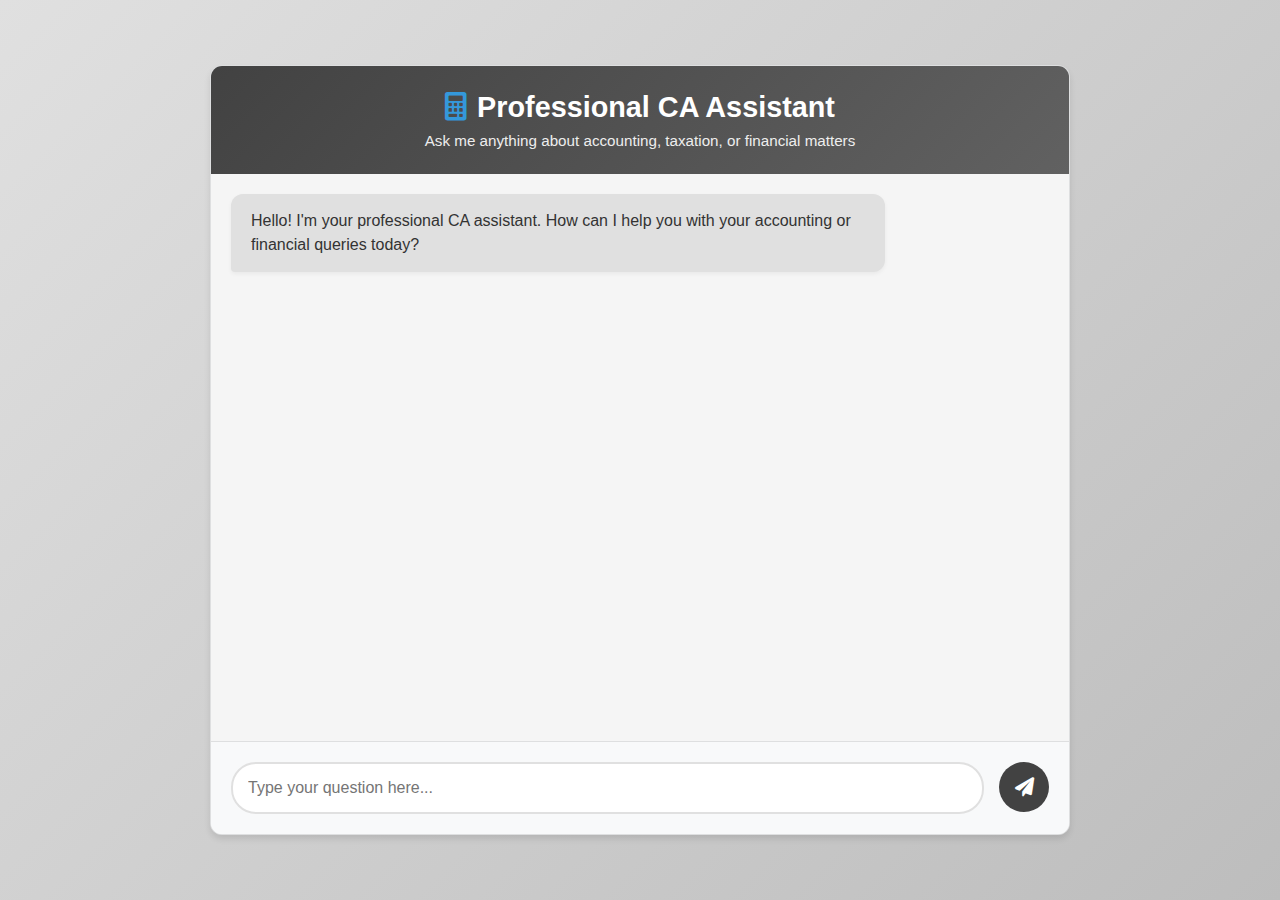
<file: frontend/chatbot/index.html>
<!DOCTYPE html>
<html lang="en">
<head>
    <meta charset="UTF-8">
    <meta name="viewport" content="width=device-width, initial-scale=1.0">
    <title>Professional CA Assistant</title>
    <link rel="stylesheet" href="styles.css">
    <link rel="stylesheet" href="https://cdnjs.cloudflare.com/ajax/libs/font-awesome/6.0.0/css/all.min.css">
</head>
<body>
    <div class="container">
        <div class="chat-container">
            <div class="chat-header">
                <h1><i class="fas fa-calculator"></i> Professional CA Assistant</h1>
                <p>Ask me anything about accounting, taxation, or financial matters</p>
            </div>
            <div class="chat-messages" id="chat-messages">
                <div class="message bot-message">
                    <div class="message-content">
                        Hello! I'm your professional CA assistant. How can I help you with your accounting or financial queries today?
                    </div>
                </div>
            </div>
            <div class="chat-input">
                <input type="text" id="user-input" placeholder="Type your question here...">
                <button id="send-button"><i class="fas fa-paper-plane"></i></button>
            </div>
        </div>
    </div>
    <script src="script.js"></script>
</body>
</html>
</file>
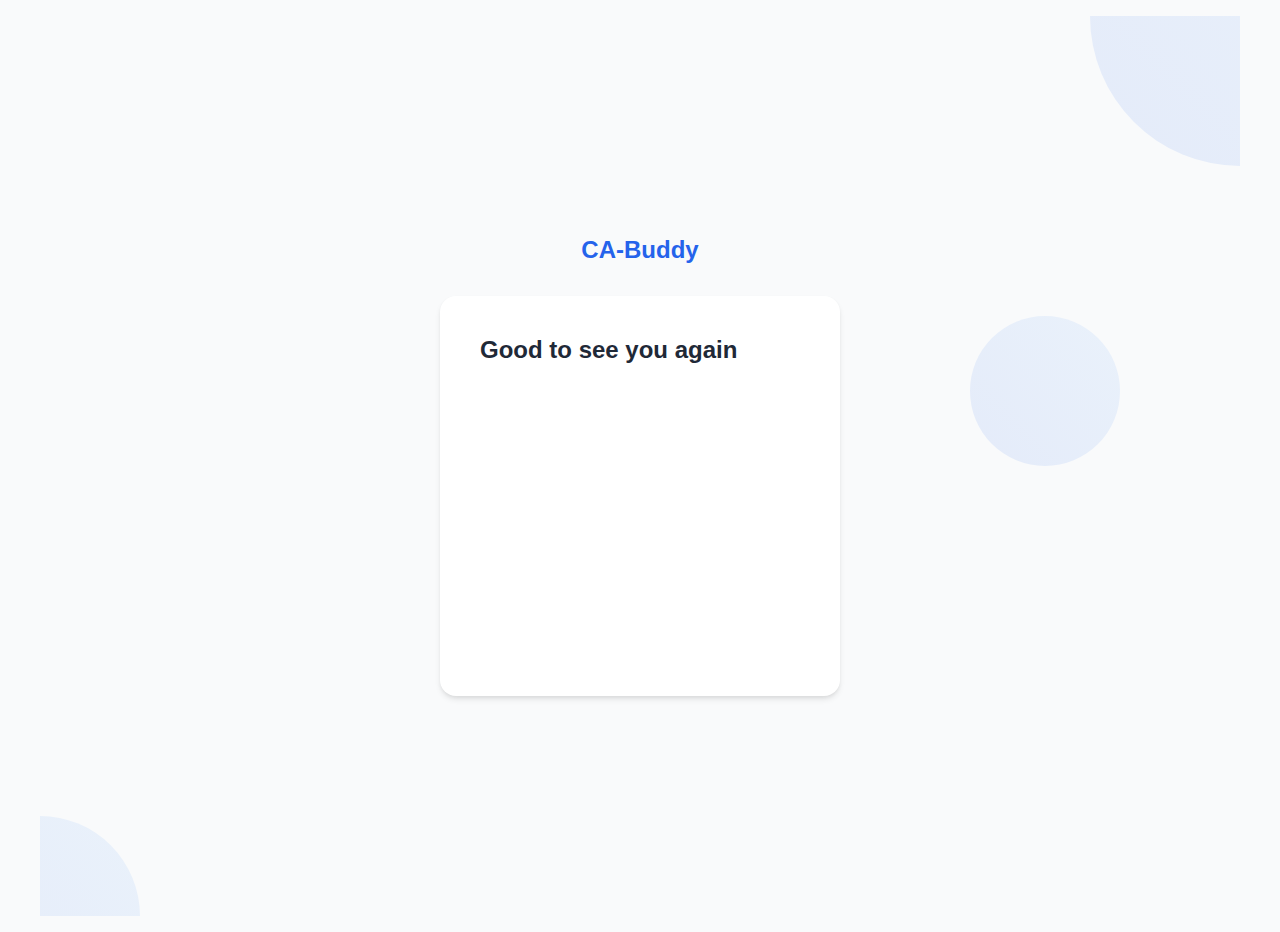
<file: frontend/login/index.html>
<!DOCTYPE html>
<html lang="en">
<head>
    <meta charset="UTF-8">
    <meta name="viewport" content="width=device-width, initial-scale=1.0">
    <title>CA-Buddy</title>
    <link rel="stylesheet" href="style.css">
</head>
<body>
    <div class="page-wrapper">
        <div class="login-wrapper">
            <div class="logo-section">
                <h1>CA-Buddy</h1>
            </div>
            <div class="login-container">
                <h2 class="welcome-text">Good to see you again</h2>
                <form class="login-form">
                    <div class="form-group">
                        <label for="email">Your email</label>
                        <input type="email" id="email" placeholder="e.g. elon@tesla.com" required>
                    </div>
                    <div class="form-group">
                        <label for="password">Your password</label>
                        <input type="password" id="password" placeholder="e.g. iloveaccounting123" required>
                    </div>
                    <button type="submit" class="sign-in-btn">Sign In</button>
                    <div class="bottom-links">
                        <a href="#" class="no-account">Don't have an account?</a>
                        <a href="#" class="forgot-pass">Forgot password?</a>
                    </div>
                </form>
            </div>
        </div>
        <div class="background-shapes">
            <div class="shape shape1"></div>
            <div class="shape shape2"></div>
            <div class="shape shape3"></div>
        </div>
    </div>
    <script src="script.js"></script>
</body>
</html>
</file>
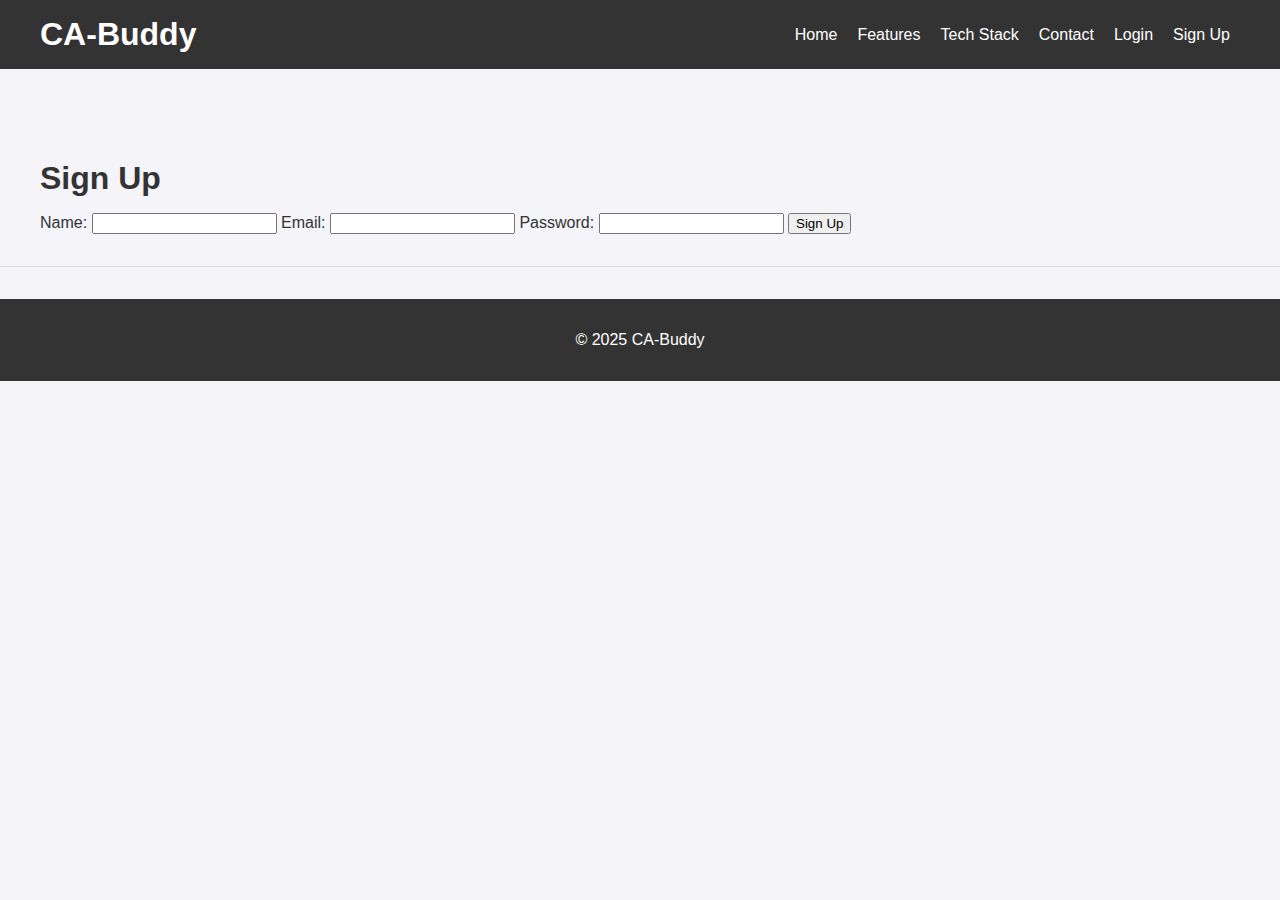
<file: frontend/signup.html>
<!DOCTYPE html>
<html lang="en">
<head>
    <meta charset="UTF-8">
    <meta name="viewport" content="width=device-width, initial-scale=1.0">
    <title>Sign Up - CA-Buddy</title>
    <link rel="stylesheet" href="styles.css">
</head>
<body>
    <header>
        <div class="container">
            <h1>CA-Buddy</h1>
            <nav>
                <ul>
                    <li><a href="index.html">Home</a></li>
                    <li><a href="index.html#features">Features</a></li>
                    <li><a href="index.html#tech-stack">Tech Stack</a></li>
                    <li><a href="contact.html">Contact</a></li>
                    <li><a href="login.html">Login</a></li>
                    <li><a href="signup.html">Sign Up</a></li>
                </ul>
            </nav>
        </div>
    </header>

    <main>
        <section id="signup">
            <div class="container">
                <h2>Sign Up</h2>
                <form>
                    <label for="name">Name:</label>
                    <input type="text" id="name" name="name" required>

                    <label for="email">Email:</label>
                    <input type="email" id="email" name="email" required>

                    <label for="password">Password:</label>
                    <input type="password" id="password" name="password" required>

                    <button type="submit">Sign Up</button>
                </form>
            </div>
        </section>
    </main>

    <footer>
        <div class="container">
            <p>&copy; 2025 CA-Buddy</p>
        </div>
    </footer>
</body>
</html>
</file>
<file: frontend/chatbot/styles.css>
* {
    margin: 0;
    padding: 0;
    box-sizing: border-box;
    font-family: 'Segoe UI', Tahoma, Geneva, Verdana, sans-serif;
}

:root {
    --primary-color: #2c3e50;
    --secondary-color: #3498db;
    --accent-color: #e74c3c;
    --background-color: #f5f7fa;
    --chat-bg: #ffffff;
    --user-message-bg: #3498db;
    --bot-message-bg: #f1f1f1;
    --text-color: #333333;
    --border-radius: 12px;
    --shadow: 0 4px 6px rgba(0, 0, 0, 0.1);
}

body {
    background: linear-gradient(135deg, #e0e0e0 0%, #bdbdbd 100%);
    height: 100vh;
    display: flex;
    justify-content: center;
    align-items: center;
    padding: 20px;
}

.container {
    width: 100%;
    max-width: 900px;
    height: 90vh;
    padding: 20px;
}

.chat-container {
    background-color: #f8f9fa;
    border-radius: var(--border-radius);
    box-shadow: var(--shadow);
    height: 100%;
    display: flex;
    flex-direction: column;
    overflow: hidden;
    border: 1px solid rgba(0, 0, 0, 0.1);
}

.chat-header {
    padding: 25px;
    background: linear-gradient(135deg, #424242 0%, #616161 100%);
    color: white;
    text-align: center;
    position: relative;
}

.chat-header h1 {
    font-size: 1.8rem;
    margin-bottom: 8px;
    display: flex;
    align-items: center;
    justify-content: center;
    gap: 10px;
}

.chat-header h1 i {
    color: var(--secondary-color);
}

.chat-header p {
    font-size: 0.95rem;
    opacity: 0.9;
    font-weight: 300;
}

.chat-messages {
    flex: 1;
    padding: 20px;
    overflow-y: auto;
    background-color: #f5f5f5;
}

.message {
    margin-bottom: 20px;
    display: flex;
    flex-direction: column;
    animation: fadeIn 0.3s ease-in-out;
}

@keyframes fadeIn {
    from { opacity: 0; transform: translateY(10px); }
    to { opacity: 1; transform: translateY(0); }
}

.message-content {
    padding: 15px 20px;
    border-radius: var(--border-radius);
    max-width: 80%;
    word-wrap: break-word;
    line-height: 1.5;
    box-shadow: 0 2px 4px rgba(0, 0, 0, 0.05);
}

.user-message {
    align-items: flex-end;
}

.user-message .message-content {
    background-color: #424242;
    color: white;
    border-bottom-right-radius: 4px;
}

.bot-message {
    align-items: flex-start;
}

.bot-message .message-content {
    background-color: #e0e0e0;
    color: var(--text-color);
    border-bottom-left-radius: 4px;
}

.chat-input {
    padding: 20px;
    display: flex;
    gap: 15px;
    background-color: #f8f9fa;
    border-top: 1px solid rgba(0, 0, 0, 0.1);
}

#user-input {
    flex: 1;
    padding: 15px;
    border: 2px solid #e0e0e0;
    border-radius: 25px;
    outline: none;
    font-size: 1rem;
    transition: all 0.3s ease;
    background-color: #ffffff;
}

#user-input:focus {
    border-color: #616161;
    box-shadow: 0 0 0 3px rgba(97, 97, 97, 0.1);
}

#send-button {
    background-color: #424242;
    color: white;
    border: none;
    width: 50px;
    height: 50px;
    border-radius: 50%;
    cursor: pointer;
    transition: all 0.3s ease;
    display: flex;
    align-items: center;
    justify-content: center;
}

#send-button:hover {
    background-color: #616161;
    transform: scale(1.05);
}

#send-button i {
    font-size: 1.2rem;
}

/* Scrollbar styling */
::-webkit-scrollbar {
    width: 8px;
}

::-webkit-scrollbar-track {
    background: #f1f1f1;
    border-radius: 4px;
}

::-webkit-scrollbar-thumb {
    background: #888;
    border-radius: 4px;
}

::-webkit-scrollbar-thumb:hover {
    background: #555;
}

/* Loading animation */
@keyframes pulse {
    0% { opacity: 0.6; }
    50% { opacity: 1; }
    100% { opacity: 0.6; }
}

.thinking {
    animation: pulse 1.5s infinite;
}

/* Responsive design */
@media (max-width: 768px) {
    .container {
        padding: 10px;
        height: 95vh;
    }
    
    .chat-header h1 {
        font-size: 1.5rem;
    }
    
    .message-content {
        max-width: 90%;
    }
}
</file>
<file: frontend/login/style.css>
:root {
    --primary-color: #2563eb;
    --text-color: #1f2937;
    --border-color: #e5e7eb;
    --background-color: #f9fafb;
    --white: #ffffff;
    --error-color: #ef4444;
    --success-color: #10b981;
}

* {
    margin: 0;
    padding: 0;
    box-sizing: border-box;
    font-family: -apple-system, BlinkMacSystemFont, 'Segoe UI', Roboto, Oxygen, Ubuntu, Cantarell, sans-serif;
}

body {
    background-color: var(--background-color);
    color: var(--text-color);
    min-height: 100vh;
    display: flex;
    align-items: center;
    justify-content: center;
    padding: 1rem;
}

.page-wrapper {
    position: relative;
    width: 100%;
    max-width: 1200px;
    min-height: 100vh;
    display: flex;
    align-items: center;
    justify-content: center;
    overflow: hidden;
}

.login-wrapper {
    width: 100%;
    max-width: 400px;
    z-index: 1;
}

.logo-section {
    text-align: center;
    margin-bottom: 2rem;
}

.logo-section h1 {
    font-size: 1.5rem;
    font-weight: 700;
    color: var(--primary-color);
}

.login-container {
    background: var(--white);
    padding: 2.5rem;
    border-radius: 1rem;
    box-shadow: 0 4px 6px -1px rgba(0, 0, 0, 0.1), 0 2px 4px -1px rgba(0, 0, 0, 0.06);
}

.welcome-text {
    font-size: 1.5rem;
    font-weight: 600;
    margin-bottom: 2rem;
    color: var(--text-color);
}

.form-group {
    margin-bottom: 1.5rem;
}

.form-group label {
    display: block;
    font-size: 0.875rem;
    font-weight: 500;
    margin-bottom: 0.5rem;
    color: var(--text-color);
}

.form-group input {
    width: 100%;
    padding: 0.75rem 1rem;
    font-size: 0.875rem;
    border: 1px solid var(--border-color);
    border-radius: 0.5rem;
    transition: all 0.2s ease;
}

.form-group input:focus {
    outline: none;
    border-color: var(--primary-color);
    box-shadow: 0 0 0 3px rgba(37, 99, 235, 0.1);
}

.form-group input::placeholder {
    color: #9ca3af;
}

.sign-in-btn {
    width: 100%;
    padding: 0.75rem;
    background-color: var(--primary-color);
    color: var(--white);
    border: none;
    border-radius: 0.5rem;
    font-size: 0.875rem;
    font-weight: 500;
    cursor: pointer;
    transition: background-color 0.2s ease;
    margin-bottom: 1.5rem;
}

.sign-in-btn:hover {
    background-color: #1d4ed8;
}

.bottom-links {
    display: flex;
    justify-content: space-between;
    font-size: 0.875rem;
}

.bottom-links a {
    color: var(--text-color);
    text-decoration: none;
    transition: color 0.2s ease;
}

.bottom-links a:hover {
    color: var(--primary-color);
}

.background-shapes {
    position: absolute;
    width: 100%;
    height: 100%;
    overflow: hidden;
    z-index: 0;
}

.shape {
    position: absolute;
    border-radius: 50%;
    background: linear-gradient(45deg, var(--primary-color), #60a5fa);
    opacity: 0.1;
}

.shape1 {
    width: 300px;
    height: 300px;
    top: -150px;
    right: -150px;
}

.shape2 {
    width: 200px;
    height: 200px;
    bottom: -100px;
    left: -100px;
}

.shape3 {
    width: 150px;
    height: 150px;
    bottom: 50%;
    right: 10%;
}

@media (max-width: 640px) {
    .login-container {
        padding: 1.5rem;
    }
    
    .welcome-text {
        font-size: 1.25rem;
    }
    
    .background-shapes {
        display: none;
    }
}

/* Animation for form elements */
@keyframes fadeInUp {
    from {
        opacity: 0;
        transform: translateY(20px);
    }
    to {
        opacity: 1;
        transform: translateY(0);
    }
}

.login-container {
    animation: fadeInUp 0.6s ease-out;
}

.form-group {
    opacity: 0;
    animation: fadeInUp 0.6s ease-out forwards;
}

.form-group:nth-child(1) {
    animation-delay: 0.2s;
}

.form-group:nth-child(2) {
    animation-delay: 0.3s;
}

.sign-in-btn {
    opacity: 0;
    animation: fadeInUp 0.6s ease-out 0.4s forwards;
}

.bottom-links {
    opacity: 0;
    animation: fadeInUp 0.6s ease-out 0.5s forwards;
}
</file>
<file: frontend/styles.css>
body {
    font-family: 'Segoe UI', Tahoma, Geneva, Verdana, sans-serif;
    margin: 0;
    padding: 0;
    background-color: #f4f4f9;
    color: #333;
}

header {
    background-color: #333;
    color: white;
    padding: 1em 0;
}

header .container {
    display: flex;
    justify-content: space-between;
    align-items: center;
    max-width: 1200px;
    margin: 0 auto;
    padding: 0 1em;
}

header h1 {
    margin: 0;
}

nav ul {
    list-style-type: none;
    padding: 0;
    margin: 0;
    display: flex;
}

nav ul li {
    margin: 0 10px;
}

nav ul li a {
    color: white;
    text-decoration: none;
    transition: color 0.3s ease;
}

nav ul li a:hover {
    color: #4CAF50;
}

nav ul li a[href="#chatbot"] {
    background-color: #4CAF50;
    padding: 8px 16px;
    border-radius: 4px;
    color: white;
}

nav ul li a[href="#chatbot"]:hover {
    background-color: #45a049;
    color: white;
}


.hero-section {
    background: url('hero-bg.jpg') no-repeat center center/cover;
    color: white;
    padding: 100px 0;
    text-align: center;
}

.hero-section h2 {
    color: #222; /* Darker font color for the h2 */
}

.hero-section p {
    color: #000; /* Black font color for the paragraph */
}

.hero-section .auth-buttons {
    margin-top: 20px;
}

.hero-section .cta-button {
    background-color: #4CAF50;
    color: white;
    padding: 10px 20px;
    text-decoration: none;
    border-radius: 5px;
    transition: background-color 0.3s ease;
    margin: 0 10px;
}

.hero-section .cta-button:hover {
    background-color: #45a049;
}

main {
    padding: 2em 0;
}

section {
    padding: 2em 0;
    border-bottom: 1px solid #ddd;
}

.right-align {
    text-align: right;
}

.container {
    max-width: 1200px;
    margin: 0 auto;
    padding: 0 1em;
}

h2 {
    font-size: 2em;
    margin-bottom: 0.5em;
}

ul {
    list-style-type: none;
    padding: 0;
}

li {
    margin-bottom: 10px;
}

footer {
    background-color: #333;
    color: white;
    text-align: center;
    padding: 1em 0;
}
</file>
